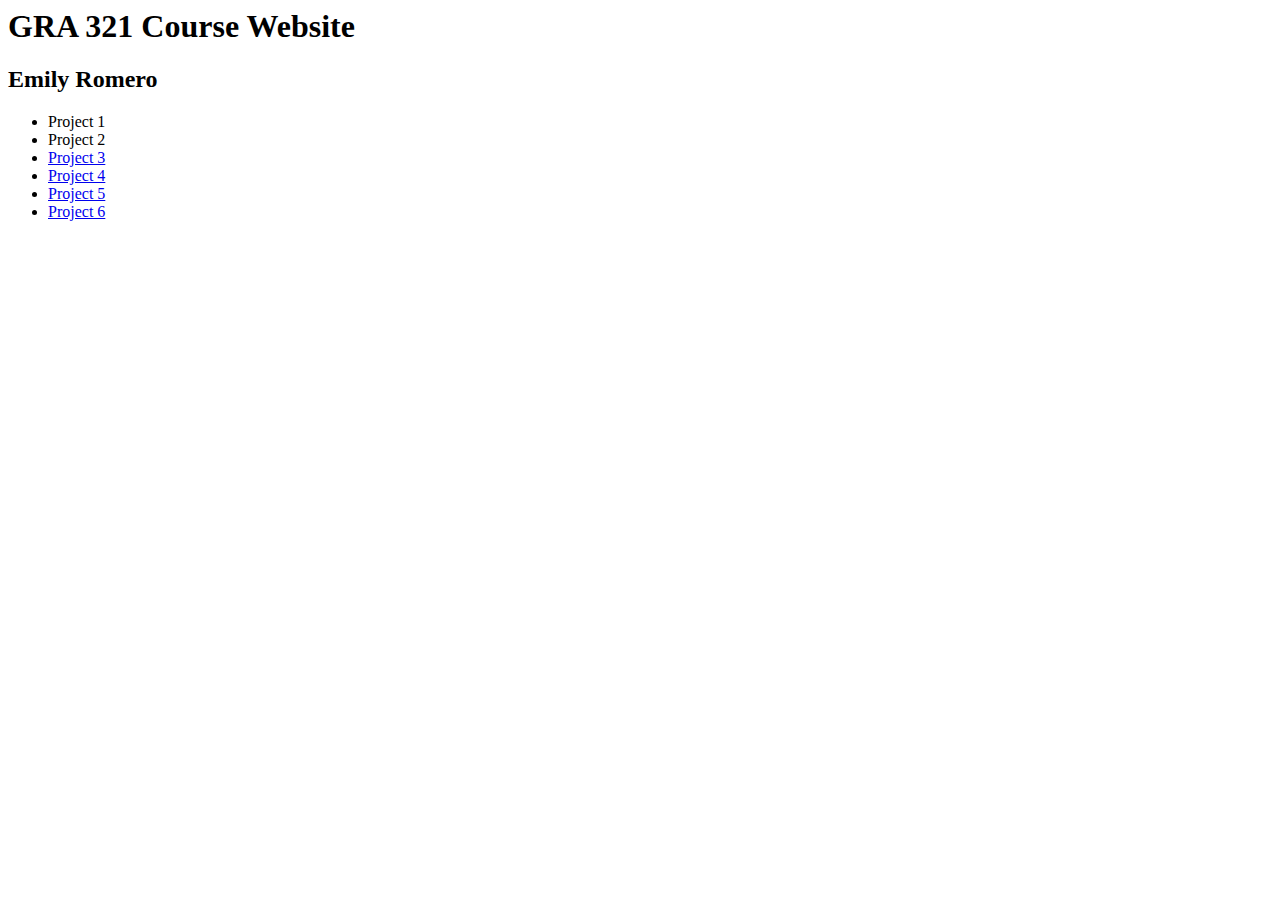
<file: index.html>
<html> 
<head>
    <title>Emily Romero-GRA 321</title>
</head>
<body> 
    <h1>GRA 321 Course Website</h1>
    <h2>Emily Romero</h2>
    <ul>
        <li>Project 1</li>
        <li>Project 2</li>
        <li>
            <a href="project3/index.html"title="Project 3">Project 3</a>
        </li>
        <li>
            <a href="project4/index.html"title="Project 4">Project 4</a>
        </li>
        <li>
            <a href="project5/index.html"title="Project 5">Project 5</a>
        </li>
        <li>
            <a href="charlies/index.html"Title="Project 6">Project 6</a>
        </li>
    </ul>
</body>
</html>
</file>
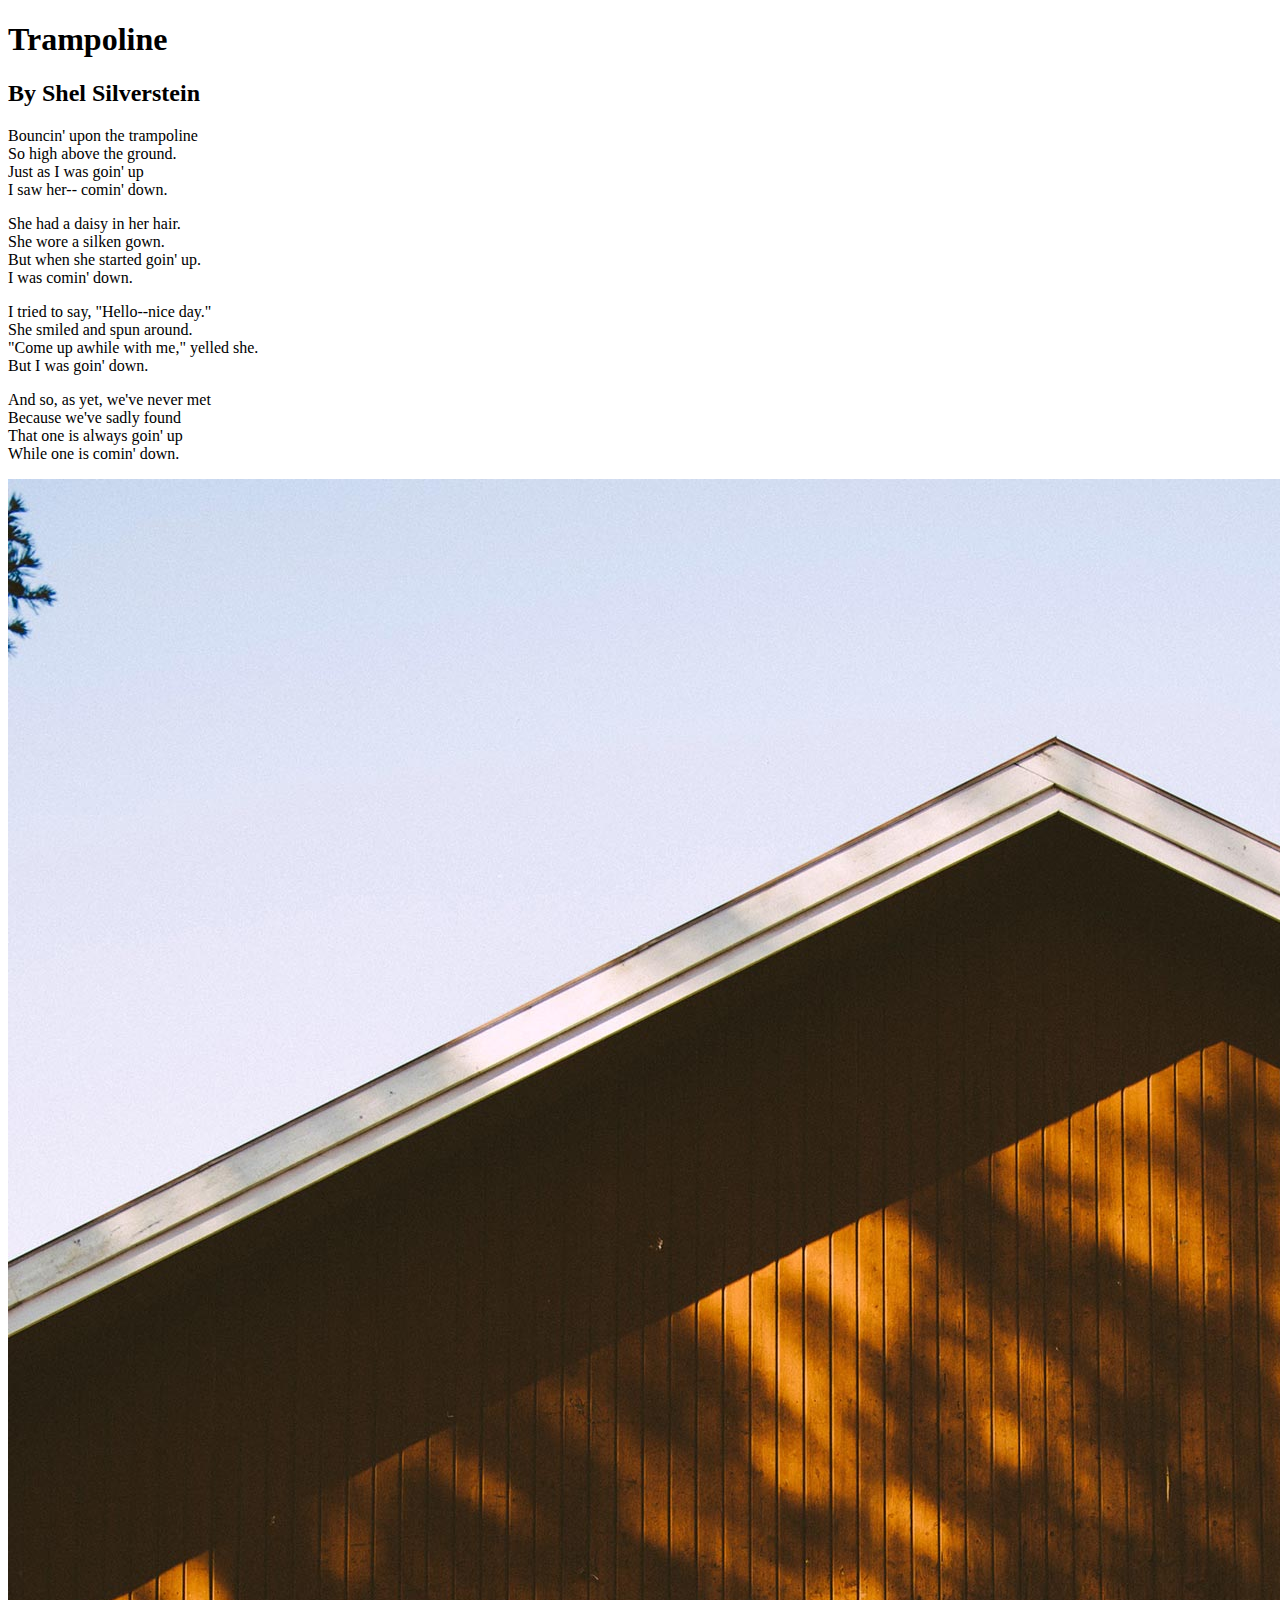
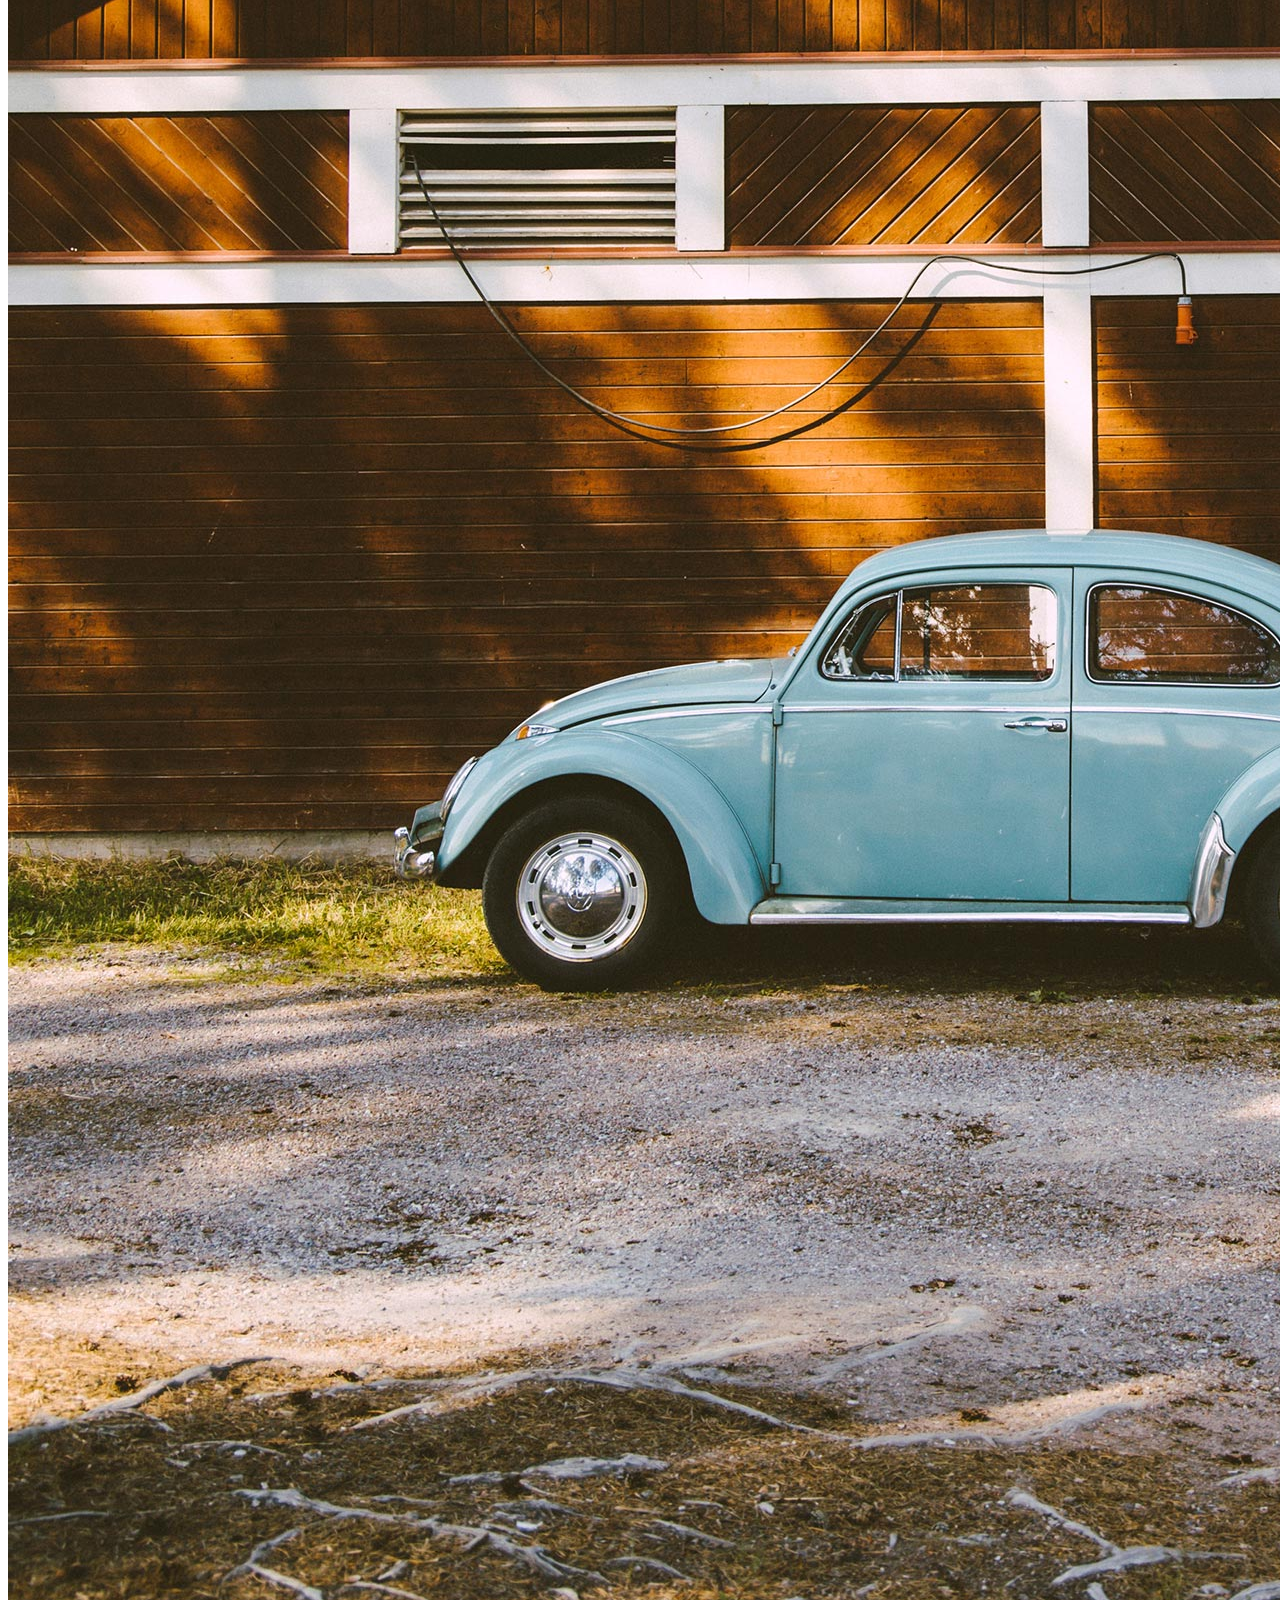
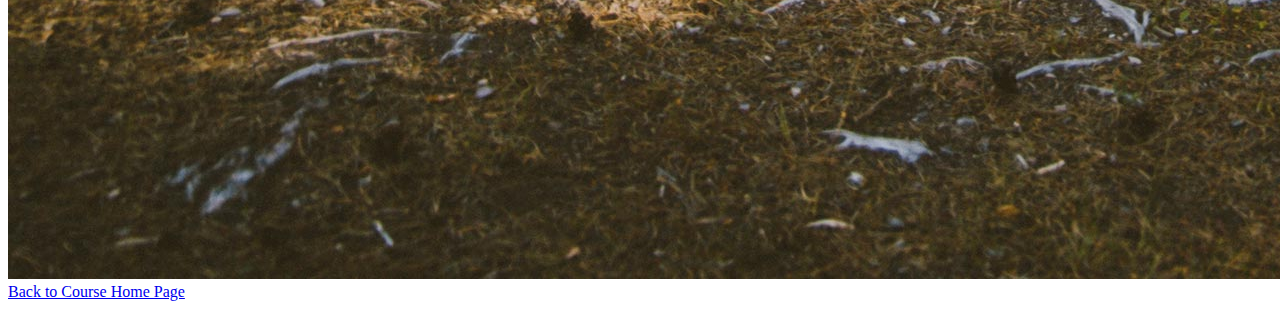
<file: project3/index.html>
<!DOCTYPE html>
<html>
<head>
     <title>Emily Romero - Project 3</title>
</head>
<body>
    <h1>Trampoline</h1>
        <h2>By Shel Silverstein</h2>
            <p>Bouncin' upon the trampoline<br/>So high above the ground.<br/>Just as I was goin' up<br/>I saw her-- comin' down.<br/></p>
    
            <p>She had a daisy in her hair.<br/>She wore a silken gown.<br/>But when she started goin' up.<br/>I was comin' down.<br/></p>
    
            <p>I tried to say, "Hello--nice day."<br/>She smiled and spun around.<br/>"Come up awhile with me," yelled she.<br/>But I was goin' down.<br/></p>
    
            <p>And so, as yet, we've never met<br/>Because we've sadly found<br/>That one is always goin' up<br/>While one is comin' down.<br/></p>
    <img src="IMG/blueslugbug.jpg" alt="Blue Volkswagon Bug in front of a barn"/>
    <br/><a href="../index.html"title="Course Home Page">Back to Course Home Page</a>
</body>
</html>
</file>
